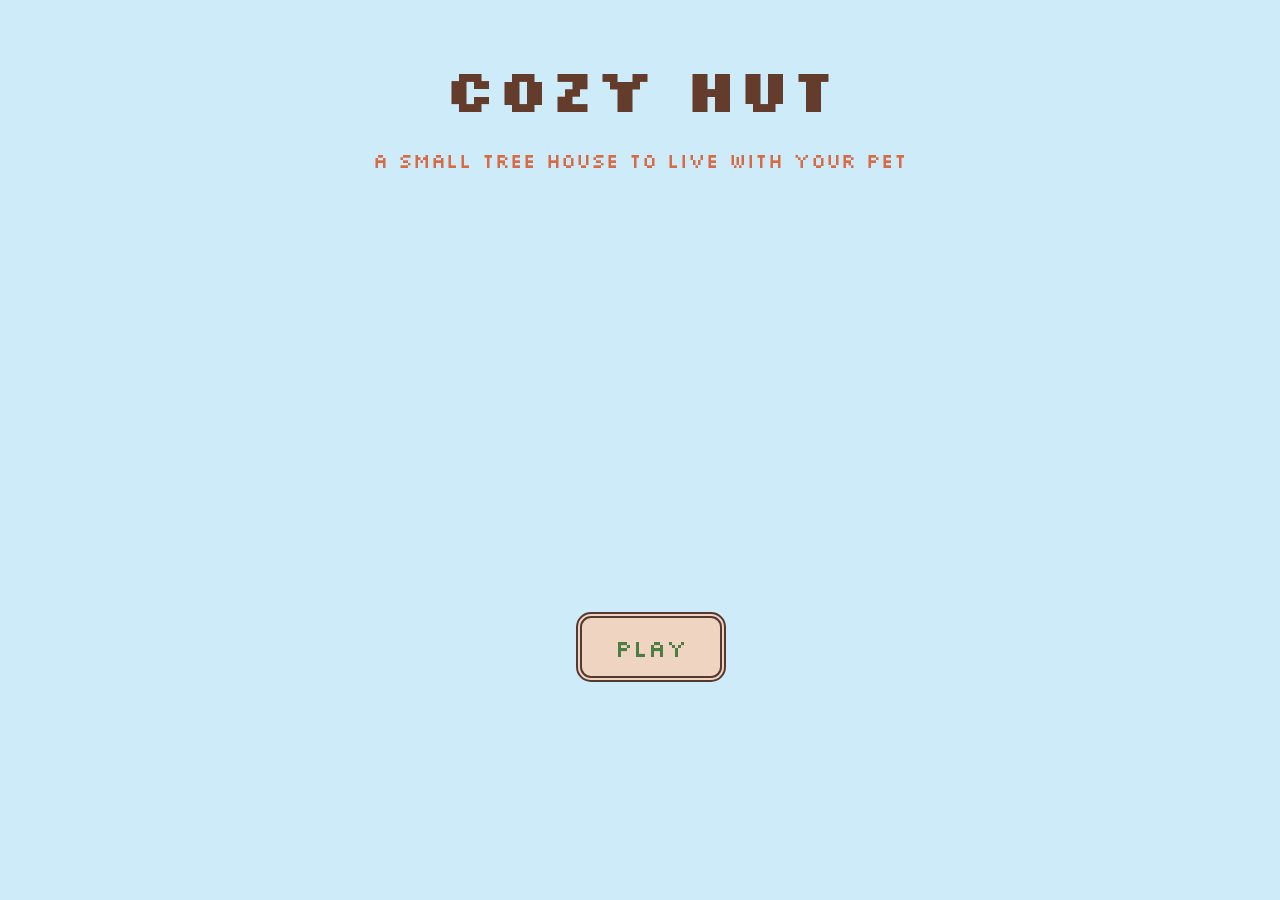
<file: index.html>
<!DOCTYPE html>
<html lang="en">

<head>
    <meta charset="UTF-8">
    <meta name="viewport" content="width=device-width, initial-scale=1.0">
    <title>Cozy-Hut</title>    
    <link href="https://fonts.googleapis.com/css2?family=Silkscreen&display=swap" rel="stylesheet">
    <link rel="stylesheet" href="index.css"> 
</head>

<body>
    <h1>Cozy Hut</h1>
    <p>A small tree house to live with your pet</p>

    <a href="play.html">
    <button class="play">Play</button>
    </a>
</body>

<script src="main.js"></script>
</html>
</file>
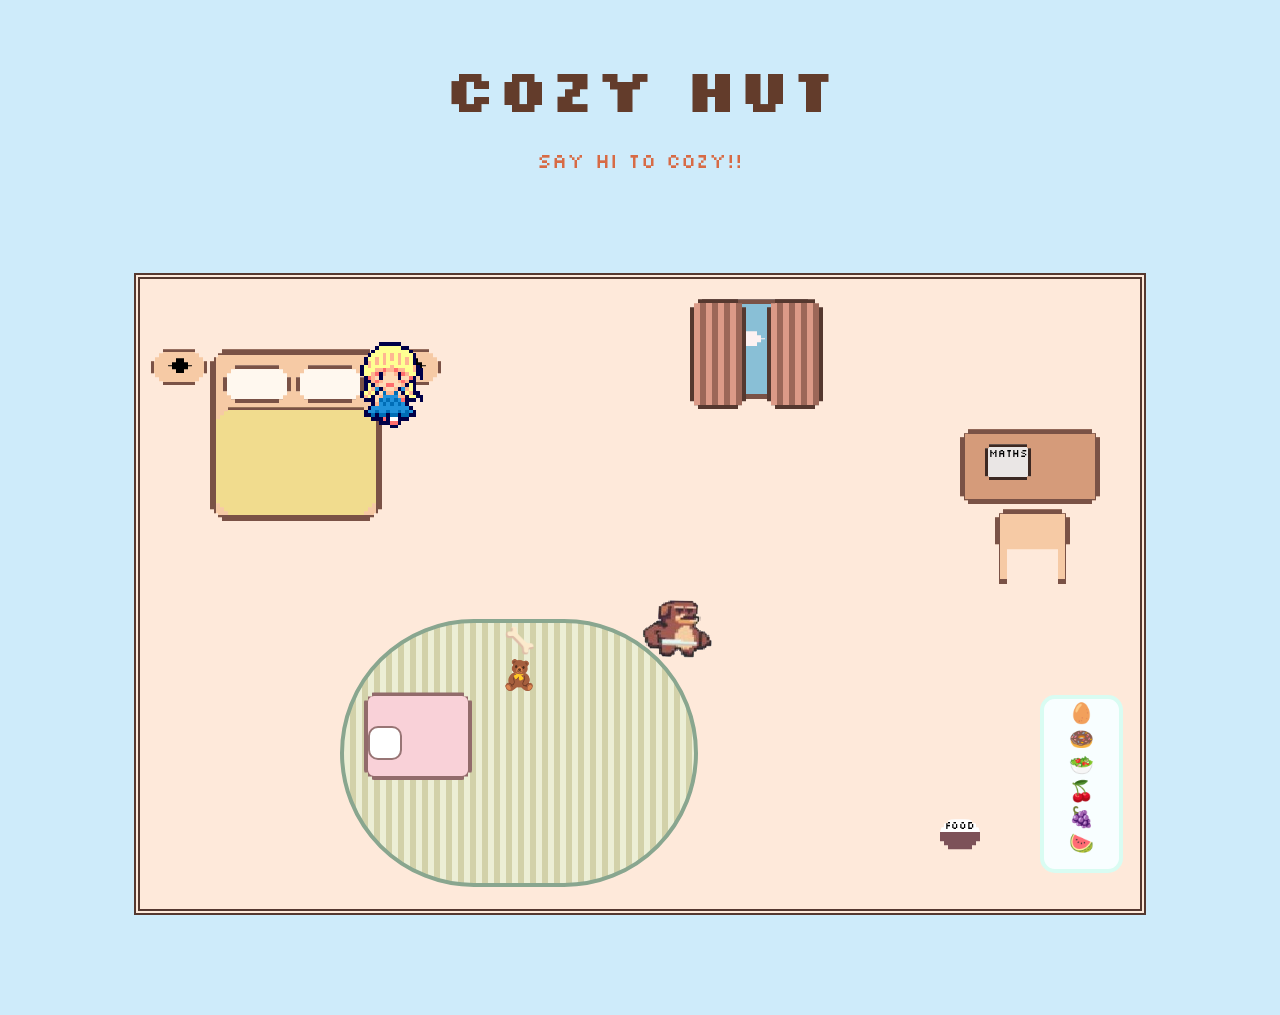
<file: play.html>
<!DOCTYPE html>
<html lang="en">

<head>
    <meta charset="UTF-8">
    <meta name="viewport" content="width=device-width, initial-scale=1.0">
    <title>Meeting | Cozy Hut</title>    
    <link href="https://fonts.googleapis.com/css2?family=Silkscreen&display=swap" rel="stylesheet">
    <link rel="stylesheet" href="index.css"> 
</head>

<body>
    <h1>Cozy Hut</h1>
    <p>Say hi to cozy!!</p>


    <div class="room">

        <div class="person girl" id="girl"></div>
        <div class="bed">
        <div class="pillow1"></div>
        <div class="pillow2"></div>        
        <div class="blanket"></div>
        </div>

        <div class="lamp1">
            <div class="c1"></div>
        </div>

        <div class="lamp2">
            <div class="c2"></div>
        </div>

        <div class="table">
            <div class="book">Maths</div>
        </div>

        <div class="chair"></div>
        <div class="win">
            <div class="cloud1"></div>
            <div class="cloud2"></div>
            <div class="cloud3"></div>
        </div>

          <div class="parda1"></div>
          <div class="parda2"></div>

        <div class="bowl">food
            <div class="top"></div>
        </div>


        <div class="carpet">
            <div class="toy1">🦴</div>
            <div class="toy2">🧸</div>
            <div class="dobed">
                <div class="pilo1"></div>
            </div>
        </div>

        <div class="stack">
            <div class="food 1">🥚</div>
            <div class="food 2">🍩</div>    
            <div class="food 3">🥗</div>    
            <div class="food 5">🍒</div>  
            <div class="food 6">🍇</div>   
            <div class="food 7">🍉</div>                    
        </div>
    <img src="images/dog_down.png" id="dog" class="dog">

    </div>
</body>
<script src="main.js"></script>
</html>
</file>
<file: index.css>
/* this is the main page */
body{
    text-align:center;
    background-color: #ceebfa;
    font-family: 'Silkscreen', sans-serif;    
}

/* this is my main heading */
h1{
   margin-top:50px;
   color: #633C2B;
   font-size:60px;
}

/* this is the paragraph below the heading */
p{
   color: #D76B45;
   font-size: 20px;
   margin-top:-20px;
}

/* this is my play button */
.play{
    width:150px;
    height:70px;
    background-color: #efd4c1;
    color: #4c7d43;
    border: 6px double #55382F;
    border-radius: 15px;
    position: absolute;
    top:68%;
    left:45%;
    display: flex;
    justify-content: center;
    align-items: center;
    font-size:24px;
    cursor: pointer;
    font-family: 'Silkscreen', sans-serif;     
}

/* this is the main room */
.room {
    width: 1000px;
    height: 630px;
    background-color: #fee9da;
    border: 6px double #55382F;
    margin: 100px auto;
}

/* this keeps all the furniture inside the room */
.room {
    position: relative;
    overflow: hidden;
}

/* this is the dog's bed */
.bed {
    width: 160px;
    height: 160px;
    background-color: #f6caa5;
    border: 6px solid #7a5246;
    position: absolute;
    left: 70px;
    top: 70px;
    border-radius: 0;
    /* this make the bed look pixelated */
    clip-path: polygon(
      0 12px, 4px 12px, 4px 8px, 8px 8px, 8px 4px, 12px 4px, 12px 0,
      calc(100% - 12px) 0, calc(100% - 12px) 4px, calc(100% - 8px) 4px, calc(100% - 8px) 8px, calc(100% - 4px) 8px, calc(100% - 4px) 12px, 100% 12px,
      100% calc(100% - 12px), calc(100% - 4px) calc(100% - 12px), calc(100% - 4px) calc(100% - 8px), calc(100% - 8px) calc(100% - 8px), calc(100% - 8px) calc(100% - 4px), calc(100% - 12px) calc(100% - 4px), calc(100% - 12px) 100%,
      12px 100%, 12px calc(100% - 4px), 8px calc(100% - 4px), 8px calc(100% - 8px), 4px calc(100% - 8px), 4px calc(100% - 12px), 0 calc(100% - 12px)
    );
}

/* this is the first pillow */
.pillow1{
    width: 60px;
    height: 30px;
    background-color: #fff8ef;
    border: 4px solid  #7a5246;
    position: absolute;
    top: 10px;
    left: 7px;
    /* this make the pillow look pixelated */
    clip-path: polygon(
      0 12px, 4px 12px, 4px 8px, 8px 8px, 8px 4px, 12px 4px, 12px 0,
      calc(100% - 12px) 0, calc(100% - 12px) 4px, calc(100% - 8px) 4px, calc(100% - 8px) 8px, calc(100% - 4px) 8px, calc(100% - 4px) 12px, 100% 12px,
      100% calc(100% - 12px), calc(100% - 4px) calc(100% - 12px), calc(100% - 4px) calc(100% - 8px), calc(100% - 8px) calc(100% - 8px), calc(100% - 8px) calc(100% - 4px), calc(100% - 12px) calc(100% - 4px), calc(100% - 12px) 100%,
      12px 100%, 12px calc(100% - 4px), 8px calc(100% - 4px), 8px calc(100% - 8px), 4px calc(100% - 8px), 4px calc(100% - 12px), 0 calc(100% - 12px)
    );
}

/* this is the second pillow */
.pillow2{
    width: 60px;
    height: 30px;
    background-color: #fff8ef;
    border: 4px solid  #7a5246;
    position: absolute;
    top: 10px;
    left: 80px;
    /* this make the pillow look pixelated */
    clip-path: polygon(
      0 12px, 4px 12px, 4px 8px, 8px 8px, 8px 4px, 12px 4px, 12px 0,
      calc(100% - 12px) 0, calc(100% - 12px) 4px, calc(100% - 8px) 4px, calc(100% - 8px) 8px, calc(100% - 4px) 8px, calc(100% - 4px) 12px, 100% 12px,
      100% calc(100% - 12px), calc(100% - 4px) calc(100% - 12px), calc(100% - 4px) calc(100% - 8px), calc(100% - 8px) calc(100% - 8px), calc(100% - 8px) calc(100% - 4px), calc(100% - 12px) calc(100% - 4px), calc(100% - 12px) 100%,
      12px 100%, 12px calc(100% - 4px), 8px calc(100% - 4px), 8px calc(100% - 8px), 4px calc(100% - 8px), 4px calc(100% - 12px), 0 calc(100% - 12px)
    );
}

/* this is the first lamp */
.lamp1{
    width: 50px;
    height: 30px;
    background-color:#f6caa5;
    border: 3px solid #7a5246;
    position: absolute;
    top: 70px;
    left: 11px;
    /* this make the lamp look pixelated */
    clip-path: polygon(
      0 12px, 4px 12px, 4px 8px, 8px 8px, 8px 4px, 12px 4px, 12px 0,
      calc(100% - 12px) 0, calc(100% - 12px) 4px, calc(100% - 8px) 4px, calc(100% - 8px) 8px, calc(100% - 4px) 8px, calc(100% - 4px) 12px, 100% 12px,
      100% calc(100% - 12px), calc(100% - 4px) calc(100% - 12px), calc(100% - 4px) calc(100% - 8px), calc(100% - 8px) calc(100% - 8px), calc(100% - 8px) calc(100% - 4px), calc(100% - 12px) calc(100% - 4px), calc(100% - 12px) 100%,
      12px 100%, 12px calc(100% - 4px), 8px calc(100% - 4px), 8px calc(100% - 8px), 4px calc(100% - 8px), 4px calc(100% - 12px), 0 calc(100% - 12px)
    );
}

/* this is the second lamp */
.lamp2{
    width: 50px;
    height: 30px;
    background-color:#f6caa5;
    border: 3px solid #7a5246;
    position: absolute;
    top: 70px;
    left: 245px;
    /* this make the lamp look pixelated */
    clip-path: polygon(
      0 12px, 4px 12px, 4px 8px, 8px 8px, 8px 4px, 12px 4px, 12px 0,
      calc(100% - 12px) 0, calc(100% - 12px) 4px, calc(100% - 8px) 4px, calc(100% - 8px) 8px, calc(100% - 4px) 8px, calc(100% - 4px) 12px, 100% 12px,
      100% calc(100% - 12px), calc(100% - 4px) calc(100% - 12px), calc(100% - 4px) calc(100% - 8px), calc(100% - 8px) calc(100% - 8px), calc(100% - 8px) calc(100% - 4px), calc(100% - 12px) calc(100% - 4px), calc(100% - 12px) 100%,
      12px 100%, 12px calc(100% - 4px), 8px calc(100% - 4px), 8px calc(100% - 8px), 4px calc(100% - 8px), 4px calc(100% - 12px), 0 calc(100% - 12px)
    );
}

/* this is the blanket on the bed */
.blanket {
    width: 160px;
    height: 105px;
    background-color: #f1dc8e;
    border-top: 3px solid #7a5246;
    position: absolute;
    bottom: 0;
    left: 0;
    transition: 0.2s;
    /* this make everything look piixalted*/
    clip-path: polygon(
      0 12px, 4px 12px, 4px 8px, 8px 8px, 8px 4px, 12px 4px, 12px 0,
      calc(100% - 12px) 0, calc(100% - 12px) 4px, calc(100% - 8px) 4px, calc(100% - 8px) 8px, calc(100% - 4px) 8px, calc(100% - 4px) 12px, 100% 12px,
      100% calc(100% - 12px), calc(100% - 4px) calc(100% - 12px), calc(100% - 4px) calc(100% - 8px), calc(100% - 8px) calc(100% - 8px), calc(100% - 8px) calc(100% - 4px), calc(100% - 12px) calc(100% - 4px), calc(100% - 12px) 100%,
      12px 100%, 12px calc(100% - 4px), 8px calc(100% - 4px), 8px calc(100% - 8px), 4px calc(100% - 8px), 4px calc(100% - 12px), 0 calc(100% - 12px)
    );  
}

/* this makes the blanket smaller when i hover */
.blanket:hover{
    height:85px;
}

/* this is the first eye */
.c1{
    width:24px;
    height:15px;
    border-radius:10px;
    background-color: black;
    margin-left:14px;
    margin-top:6px;
    /* this make the eye look pixelated */
    clip-path: polygon(
        0 8px, 4px 8px, 4px 4px, 8px 4px, 8px 0,
        calc(100% - 8px) 0, calc(100% - 8px) 4px, calc(100% - 4px) 4px, calc(100% - 4px) 8px, 100% 8px,
        100% calc(100% - 8px), calc(100% - 4px) calc(100% - 8px), calc(100% - 4px) calc(100% - 4px), calc(100% - 8px) calc(100% - 4px), calc(100% - 8px) 100%,
        8px 100%, 8px calc(100% - 4px), 4px calc(100% - 4px), 4px calc(100% - 8px), 0 calc(100% - 8px)
    );
}

/* this is the second eye */
.c2{
    width:24px;
    height:15px;
    border-radius:10px;
    background-color: black;
    margin-left:14px;
    margin-top:6px;
    /* this make the eye look pixelated */
    clip-path: polygon(
        0 8px, 4px 8px, 4px 4px, 8px 4px, 8px 0,
        calc(100% - 8px) 0, calc(100% - 8px) 4px, calc(100% - 4px) 4px, calc(100% - 4px) 8px, 100% 8px,
        100% calc(100% - 8px), calc(100% - 4px) calc(100% - 8px), calc(100% - 4px) calc(100% - 4px), calc(100% - 8px) calc(100% - 4px), calc(100% - 8px) 100%,
        8px 100%, 8px calc(100% - 4px), 4px calc(100% - 4px), 4px calc(100% - 8px), 0 calc(100% - 8px)
    );
}

/* this changes the eye color when i hover */
.c2:hover{
    background-color: #fff8ef;
}

/* this changes the other eye color when i hover */
.c1:hover{
    background-color: #fff8ef;
}

/* this is the table */
.table {
    width: 130px;
    height: 65px;
    background-color: #D59B7A;
    border: 5px solid #7a5246;
    position: absolute;
    left: 820px;
    top: 150px;

    /* this make the table look pixelated */
    clip-path: polygon(
        0 8px, 4px 8px, 4px 4px, 8px 4px, 8px 0,
        calc(100% - 8px) 0,
        calc(100% - 8px) 4px,
        calc(100% - 4px) 4px,
        calc(100% - 4px) 8px,
        100% 8px,
        100% calc(100% - 8px),
        calc(100% - 4px) calc(100% - 8px),
        calc(100% - 4px) calc(100% - 4px),
        calc(100% - 8px) calc(100% - 4px),
        calc(100% - 8px) 100%,
        8px 100%, 8px calc(100% - 4px),
        4px calc(100% - 4px), 4px calc(100% - 8px),
        0 calc(100% - 8px)
    );
}

/* this is the chair */
.chair {
    width: 65px;
    height: 65px;
    background-color: #f6caa5;
    border: 5px solid #7a5246;
    position: absolute;
    left: 855px;
    top: 230px;

    /* this make the chair look pixelated */
    clip-path: polygon(
        0 8px, 4px 8px, 4px 4px, 8px 4px, 8px 0,
        calc(100% - 8px) 0,
        calc(100% - 8px) 4px,
        calc(100% - 4px) 4px,
        calc(100% - 4px) 8px,
        100% 8px,
        100% 35px,
        calc(100% - 4px) 35px,
        calc(100% - 4px) 100%,
        calc(100% - 12px) 100%,
        calc(100% - 12px) 40px,
        12px 40px,
        12px 100%,
        4px 100%, 4px 35px,
        0 35px
    );
    transition:0.6s;
}

/* this moves the chair down when i hover */
.chair:hover{
    top:250px;
}

/* this is the book on the table */
.book {
    width: 40px;
    height: 30px;
    background-color: #eae6e5;
    border: 3px solid #3c2822;
    position: absolute;
    left: 20px;
    top: 10px;

    /* this make the book look pixelated */
    clip-path: polygon(
        0 4px, 4px 4px, 4px 0,
        calc(100% - 4px) 0,
        calc(100% - 4px) 4px, 100% 4px,
        100% calc(100% - 4px),
        calc(100% - 4px) calc(100% - 4px),
        calc(100% - 4px) 100%,
        4px 100%, 4px calc(100% - 4px),
        0 calc(100% - 4px)
    );
    font-size:10px;
}

/* this moves the book when i hover */
.book:hover{
    left:22px;
}

/* this is the window */
.win{
    width:120px;
    height:90px;
    background-color: rgb(137, 191, 214);
    position: absolute;
    top:20px;
    left:550px;
    /* this make the window look pixelated */
    clip-path: polygon(
      0 12px, 4px 12px, 4px 8px, 8px 8px, 8px 4px, 12px 4px, 12px 0,
      calc(100% - 12px) 0, calc(100% - 12px) 4px, calc(100% - 8px) 4px, calc(100% - 8px) 8px, calc(100% - 4px) 8px, calc(100% - 4px) 12px, 100% 12px,
      100% calc(100% - 12px), calc(100% - 4px) calc(100% - 12px), calc(100% - 4px) calc(100% - 8px), calc(100% - 8px) calc(100% - 8px), calc(100% - 8px) calc(100% - 4px), calc(100% - 12px) calc(100% - 4px), calc(100% - 12px) 100%,
      12px 100%, 12px calc(100% - 4px), 8px calc(100% - 4px), 8px calc(100% - 8px), 4px calc(100% - 8px), 4px calc(100% - 12px), 0 calc(100% - 12px)
    ); 
    border: 5px solid #7a5246; 
}

/* this is the first curtain */
.parda1 {
    width: 48px;
    height: 102px;
    position: relative;
    top: 20px;
    left: 550px;
    border: 4px solid #55382F;
    background: repeating-linear-gradient(90deg,
        #dc9a87 0 6px,
        #9c6758 6px 12px);  
   /* this make the curtain look pixelated */
   clip-path: polygon(
        0 8px, 4px 8px, 4px 4px, 8px 4px, 8px 0,
        calc(100% - 8px) 0,
        calc(100% - 8px) 4px,
        calc(100% - 4px) 4px,
        calc(100% - 4px) 8px,
        100% 8px,
        100% calc(100% - 8px),
        calc(100% - 4px) calc(100% - 8px),
        calc(100% - 4px) calc(100% - 4px),
        calc(100% - 8px) calc(100% - 4px),
        calc(100% - 8px) 100%,
        8px 100%, 8px calc(100% - 4px),
        4px calc(100% - 4px), 4px calc(100% - 8px),
        0 calc(100% - 8px)
    );
    transition:0.3s;
}

/* this opens the first curtain */
.parda1:hover{
    width:28px;
}

/* this is the second curtain */
.parda2 {
    width: 48px;
    height: 102px;
    position: relative;
    top:-90px;
    left: 627px;
    border: 4px solid #55382F;
    background: repeating-linear-gradient(90deg,
        #dc9a87 0 6px,
        #9c6758 6px 12px);   
   /* this make the curtain look pixelated */
   clip-path: polygon(
        0 8px, 4px 8px, 4px 4px, 8px 4px, 8px 0,
        calc(100% - 8px) 0,
        calc(100% - 8px) 4px,
        calc(100% - 4px) 4px,
        calc(100% - 4px) 8px,
        100% 8px,
        100% calc(100% - 8px),
        calc(100% - 4px) calc(100% - 8px),
        calc(100% - 4px) calc(100% - 4px),
        calc(100% - 8px) calc(100% - 4px),
        calc(100% - 8px) 100%,
        8px 100%, 8px calc(100% - 4px),
        4px calc(100% - 4px), 4px calc(100% - 8px),
        0 calc(100% - 8px)
    );
    transition:0.3s;
}

/* this opens the second curtain */
.parda2:hover {
    width: 28px;
    left: 647px;
}

/* this is the first part of the cloud */
.cloud1{
    width:30px;
    height:15px;
    border-radius:10px;
    background-color: rgb(252, 241, 241);
    margin-left:19px;
    margin-top:6px;
    /* this make the cloud look pixelated */
    clip-path: polygon(
        0 8px, 4px 8px, 4px 4px, 8px 4px, 8px 0,
        calc(100% - 8px) 0, calc(100% - 8px) 4px, calc(100% - 4px) 4px, calc(100% - 4px) 8px, 100% 8px,
        100% calc(100% - 8px), calc(100% - 4px) calc(100% - 8px), calc(100% - 4px) calc(100% - 4px), calc(100% - 8px) calc(100% - 4px), calc(100% - 8px) 100%,
        8px 100%, 8px calc(100% - 4px), 4px calc(100% - 4px), 4px calc(100% - 8px), 0 calc(100% - 8px)
    );
}

/* this is the second part of the cloud */
.cloud2{
    width:30px;
    height:15px;
    border-radius:10px;
    background-color: rgb(252, 241, 241);
    margin-left:40px;
    margin-top:6px;
    /* this make the cloud look pixelated */
    clip-path: polygon(
        0 8px, 4px 8px, 4px 4px, 8px 4px, 8px 0,
        calc(100% - 8px) 0, calc(100% - 8px) 4px, calc(100% - 4px) 4px, calc(100% - 4px) 8px, 100% 8px,
        100% calc(100% - 8px), calc(100% - 4px) calc(100% - 8px), calc(100% - 4px) calc(100% - 4px), calc(100% - 8px) calc(100% - 4px), calc(100% - 8px) 100%,
        8px 100%, 8px calc(100% - 4px), 4px calc(100% - 4px), 4px calc(100% - 8px), 0 calc(100% - 8px)
    );
}

/* this is the third part of the cloud */
.cloud3{
    width:30px;
    height:15px;
    border-radius:10px;
    background-color: rgb(252, 241, 241);
    margin-left:75px;
    margin-top:6px;
    /* this make the cloud look pixelated */
    clip-path: polygon(
        0 8px, 4px 8px, 4px 4px, 8px 4px, 8px 0,
        calc(100% - 8px) 0, calc(100% - 8px) 4px, calc(100% - 4px) 4px, calc(100% - 4px) 8px, 100% 8px,
        100% calc(100% - 8px), calc(100% - 4px) calc(100% - 8px), calc(100% - 4px) calc(100% - 4px), calc(100% - 8px) calc(100% - 4px), calc(100% - 8px) 100%,
        8px 100%, 8px calc(100% - 4px), 4px calc(100% - 4px), 4px calc(100% - 8px), 0 calc(100% - 8px)
    );
}

/* this is the dog's food bowl */
.bowl{
    width:40px;
    height:30px;
    background-color:white; 
    position: absolute;
    top:540px;
    left:800px;
    /* this make the bowl look pixelated */
    clip-path: polygon(
        0 8px, 4px 8px, 4px 4px, 8px 4px, 8px 0,
        calc(100% - 8px) 0, calc(100% - 8px) 4px, calc(100% - 4px) 4px, calc(100% - 4px) 8px, 100% 8px,
        100% calc(100% - 8px), calc(100% - 4px) calc(100% - 8px), calc(100% - 4px) calc(100% - 4px), calc(100% - 8px) calc(100% - 4px), calc(100% - 8px) 100%,
        8px 100%, 8px calc(100% - 4px), 4px calc(100% - 4px), 4px calc(100% - 8px), 0 calc(100% - 8px)
    );  
    border-radius: 39px;
    font-size:10px;
}

/* this is the top part of the bowl */
.top{
    width:40px;
    height:60px;
    background-color: #7d5259;
}

/* this moves the bowl when i hover */
.bowl:hover{
    top:535px;
}

/* this is the carpet */
.carpet{
    width:350px;
    height:260px;
    background: repeating-linear-gradient(90deg,
        #eceed5 0 6px,
        #d2d1a9 6px 12px);  
    border-radius:250px;  
    position: absolute;
    top:54%;
    left:20%;
    border:4px solid #89a68f;
}

/* this is the first toy */
.toy1{
    font-size:25px;
}

/* this is the second toy */
.toy2{
    font-size:29px;
}

/* this is the dog's bed */
.dobed{
    width:100px;
    height:80px;
    background-color: #f9d1d8;
    border:4px solid rgb(146, 107, 107);
    border-radius:10px;
    margin-left:20px;
    /* this make the bed look pixelated */
    clip-path: polygon(
        0 8px, 4px 8px, 4px 4px, 8px 4px, 8px 0,
        calc(100% - 8px) 0, calc(100% - 8px) 4px, calc(100% - 4px) 4px, calc(100% - 4px) 8px, 100% 8px,
        100% calc(100% - 8px), calc(100% - 4px) calc(100% - 8px), calc(100% - 4px) calc(100% - 4px), calc(100% - 8px) calc(100% - 4px), calc(100% - 8px) 100%,
        8px 100%, 8px calc(100% - 4px), 4px calc(100% - 4px), 4px calc(100% - 8px), 0 calc(100% - 8px)
    );    
}

/* this is the pillow on the dog's bed */
.pilo1{
    width:30px;
    height:30px;
    background-color: white;
    margin-top:30px;
    border-radius:10px;
    border:2px solid rgb(152, 117, 117);
}

/* this is the place where i keep the toys and food */
.stack{
    width:75px;
    height: 170px;
    background-color:#f8feff;
    border:4px solid rgb(217, 252, 242);
    position:absolute;
    top:66%;
    left:90%;
    border-radius:15px;
}

/* this is the food */
.food{
    font-size:20px;
}

/* this is my dog */
.dog {
    width: 75px;
    height: 78px;
    position: absolute;
    top: 50%;
    left: 50%;
    cursor: grab;
    touch-action: none;
    user-select: none;
    -webkit-user-drag: none;
    image-rendering: pixelated;
    z-index: 10;
}

/* this makes the toys and food draggable */
.toy1, .toy2, .food {
    cursor: grab;
    touch-action: none;
    user-select: none;
}

/* this changes the cursor when i drag the toys and food */
.toy1:active, .toy2:active, .food:active {
    cursor: grabbing;
}

/* this is my girl character */
.person {
    width: 63px;
    height: 90px;
    position: absolute;
    background-size: 240px 360px;
    background-position: 0 0;
    background-repeat: no-repeat;
    image-rendering: pixelated;
    cursor: grab;
    touch-action: none;
    z-index: 20;
}

/* this is my girl image */
.girl {
    background-image: url("images/girl.png");
    top: 10%;
    left: 22%;
}
</file>
